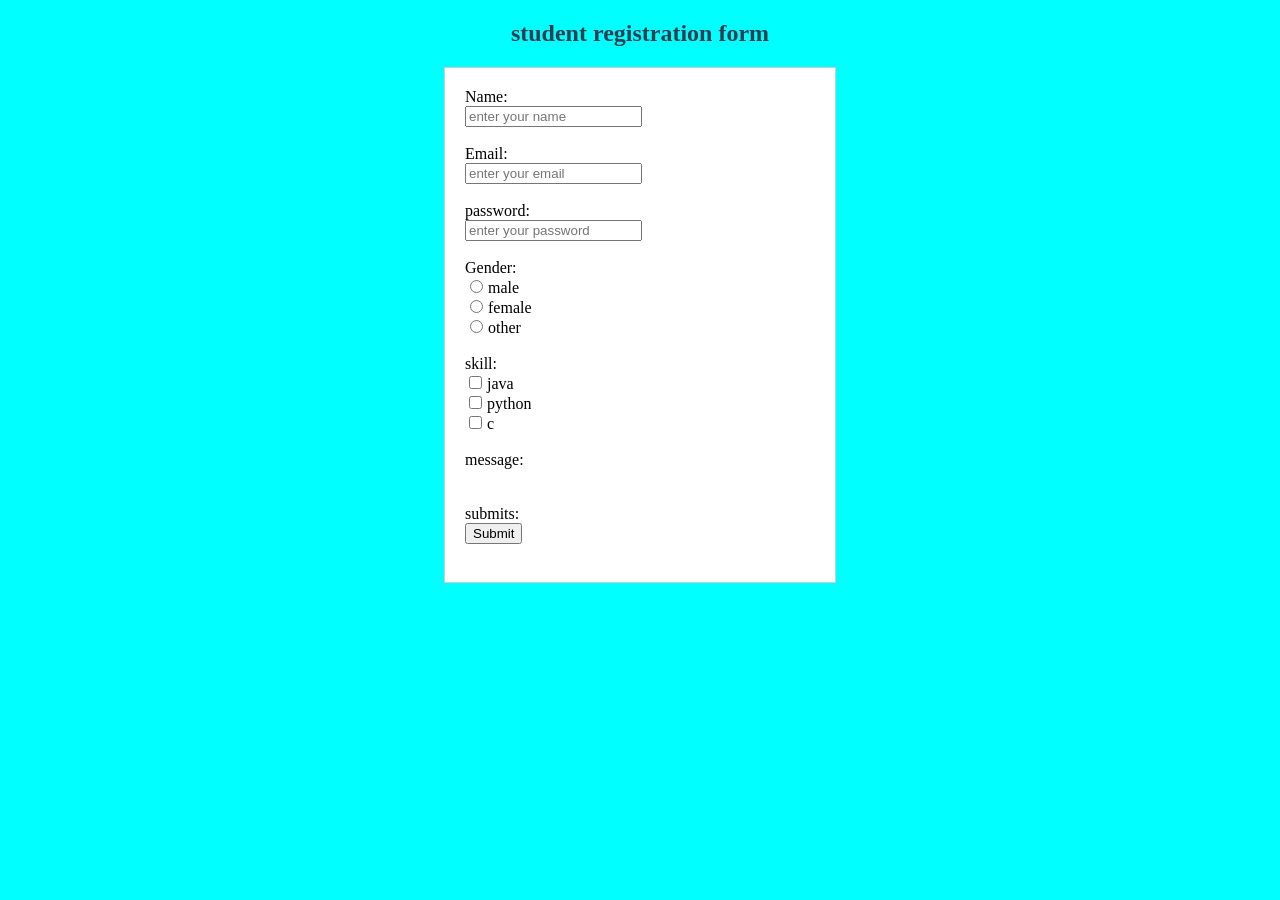
<file: index.html>
<!DOCTYPE html>
<html lang="en">
<head>
    
    <title>registration form</title>
    <link rel="stylesheet" href="registration.css">
</head>
<body>
    <h2>student registration form</h2>
    <form>
        Name:
        <br>
        <input type="text" placeholder="enter your name">
        <br><br>
        Email:
        <br>
        <input type="text" placeholder="enter your email">
        <br><br>
        password:
        <br>
        <input type="text" placeholder="enter your password">
        <br><br>
        Gender:
        <br>
        <input type="radio" name="gender">male
        <br>
        <input type="radio" name="gender">female
        <br>
        <input type="radio" name="gender">other
        <br><br>
        skill:
        <br>
        <input type="checkbox">java
        <br>
        <input type="checkbox">python
        <br>
        <input type="checkbox">c 
       <br><br>
        message:
        <br>
        <textare rows="4" cols="30" placeholder="write your message"></textare>
        <br><br>
        submits:
        <br>
        <input type="submit">
        <br><br>


    </form>
    
</body>
</html>
</file>
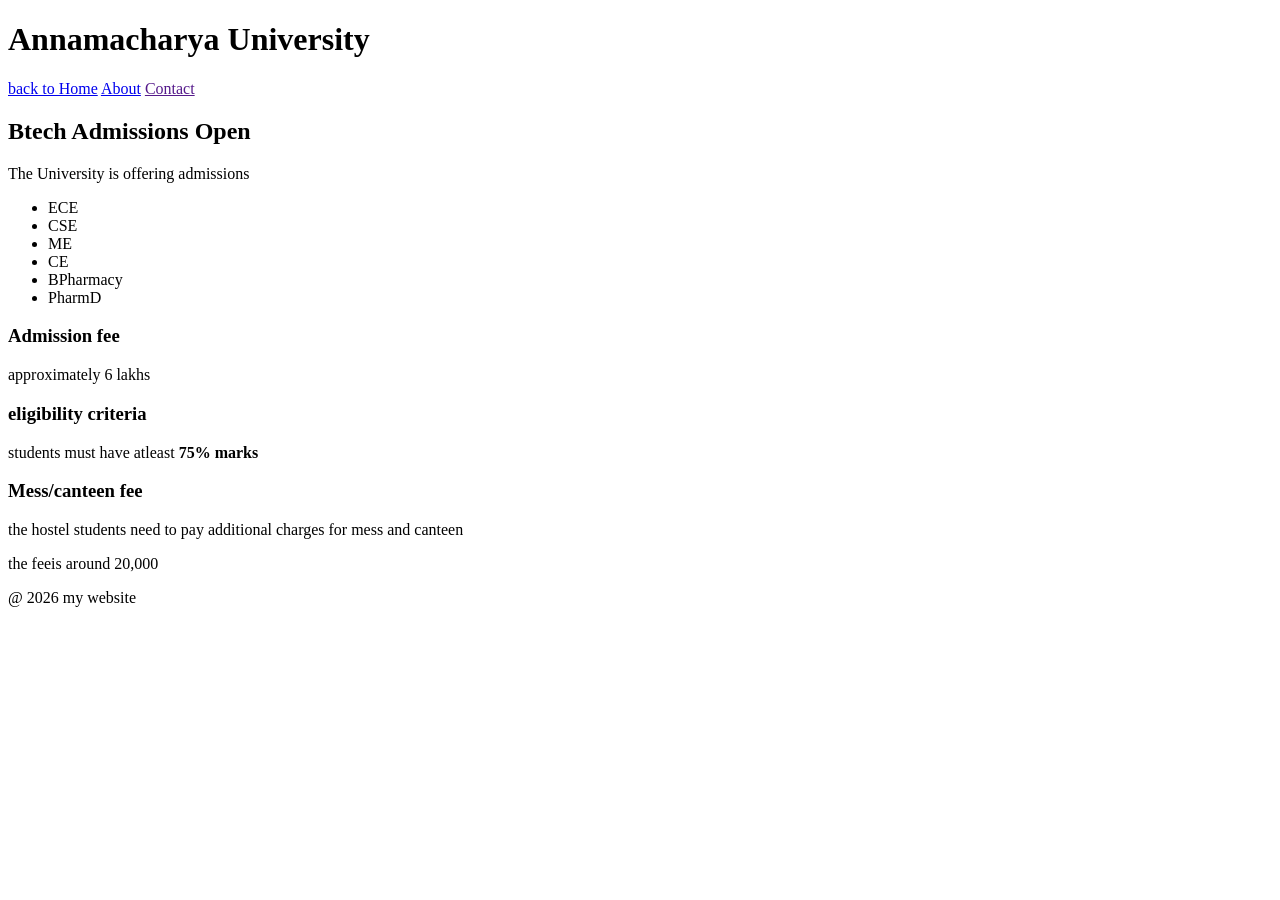
<file: about.html>
<!DOCTYPE html>
<html lang="en">
<head>
    <meta charset="UTF-8">
    <meta name="viewport" content="width=device-width, initial-scale=1.0">
    <title>Document</title>
</head>
<body>
    <div class="header">
    <h1>Annamacharya University</h1>
    </div>

    <div class="nav">
        <a href="home.html">back to Home</a>
        <a href="about.html"> About</a>
        <!-- <a href="'contact.html">Contact</a> -->
        <a href="" target="_blank">Contact</a>
    </div>

    <div class="content">
        <h2>Btech Admissions Open</h2>
        <p>The University is offering admissions</p>

        <ul>
            <li> ECE</li>
            <li>CSE</li>
            <li>ME</li>
            <li>CE</li>
            <li>BPharmacy</li>
            <li>PharmD</li>
        </ul>
    </div>

    <div class="content">
        <h3> Admission fee</h3>
        <p>approximately 6 lakhs</p>
        
        <h3>eligibility criteria</h3>
        <p> students must have atleast <b>75% marks</b></p>

        <h3>Mess/canteen fee</h3>
        <p>the hostel students need to pay additional charges for mess and canteen</p>
        <p>the feeis around 20,000</p>
    </div>

    <div class="content">
        <p>@ 2026 my website</p>
    </div>
</body>
</html>
</file>
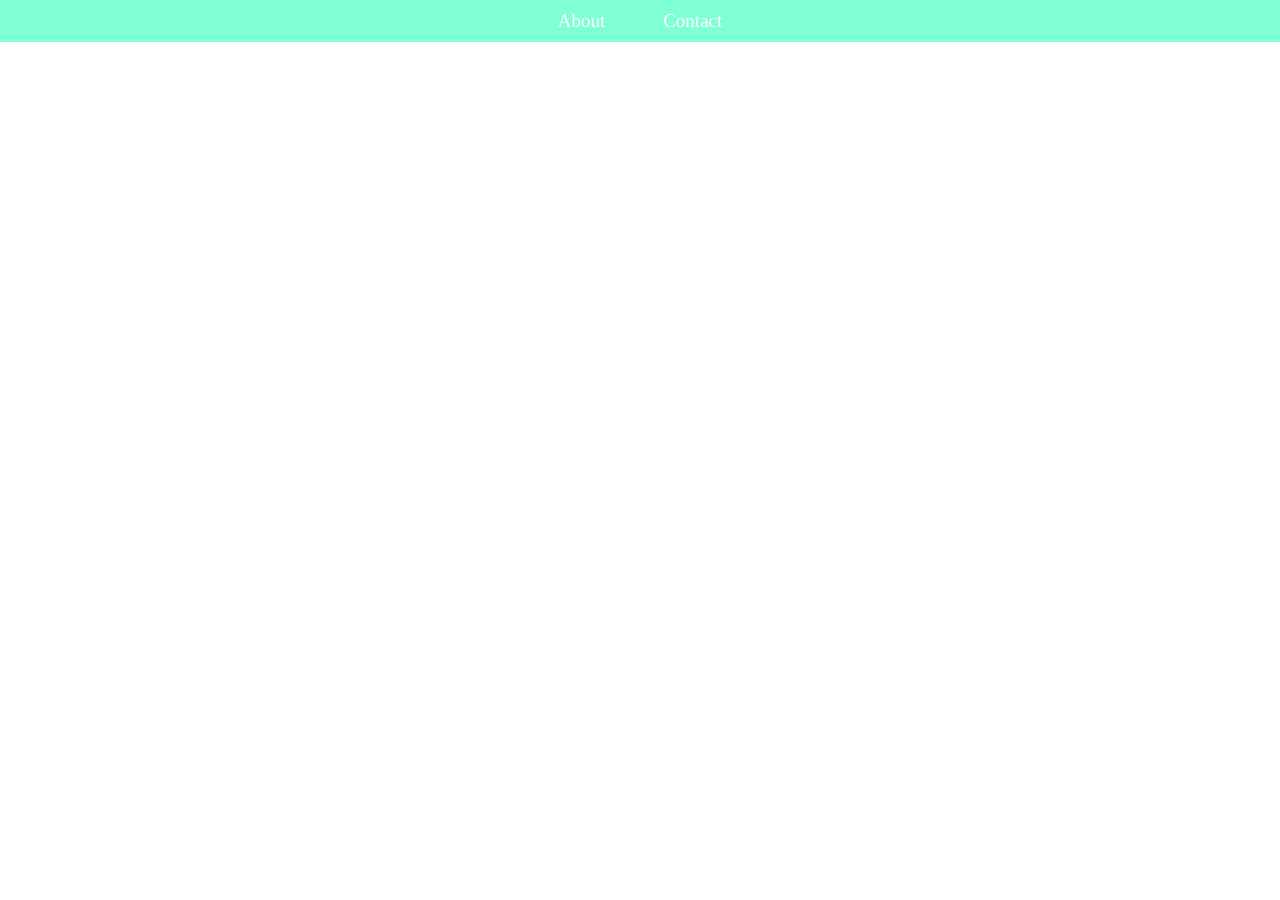
<file: contact.html>
<!DOCTYPE html>
<html lang="en">
<head>
    
    <title>my website</title>
<style>
    body{
        font-family: serif;
        margin:0;
    }

    .header{
        background-color: lightblue;
        padding:20px;
        text-align: center;
    }

    .nav{
        background-color: aquamarine;
        padding:10px;
        text-align: center;
    }


    .nav a{
        color:white;
        text-decoration: none;
        margin: 15px;
        font-size: 19px;
        padding: 8px 12px;
    }


    .nav a:hover{
        background-color: orange;
        color:black;
        border-radius: 5px;
    }


    .content{
        padding: 30px;
        margin:20px;
        border: 2px solid gray;
    }

    .footer{
        background-color: lightgray;
        text-align: center;
        padding: 15px;
    }
</style>

</head>
<body>
<div class="nav">
        <a href="about.html"> About</a>
        <a href="" target="_blank">Contact</a>
    </div>
</body>
</html>
</file>
<file: registration.css>
*{
    font font-family:Arial,Helvetica,sans-serif;
}
body{
     background-color:aqua;
}
h2{
    text-align:center;
    color:#2c3e50
}
form{
    background-color:white;
    width:350px;
    padding: 20px;
    margin:auto;
    border:1px solid #ccc;
}
input[type="radio"],
input[type="checkbox"]{
    margin-right: 5px;
}
input [type="submit"] {
       background-color: blue;    
       color:azure;
       width: 100%;
       padding: 10px;
 
}

input [type="submit"]:hover {
    background-color: fuchsia(110, 95, 160);
}
{
    font-family:''
}
</file>
